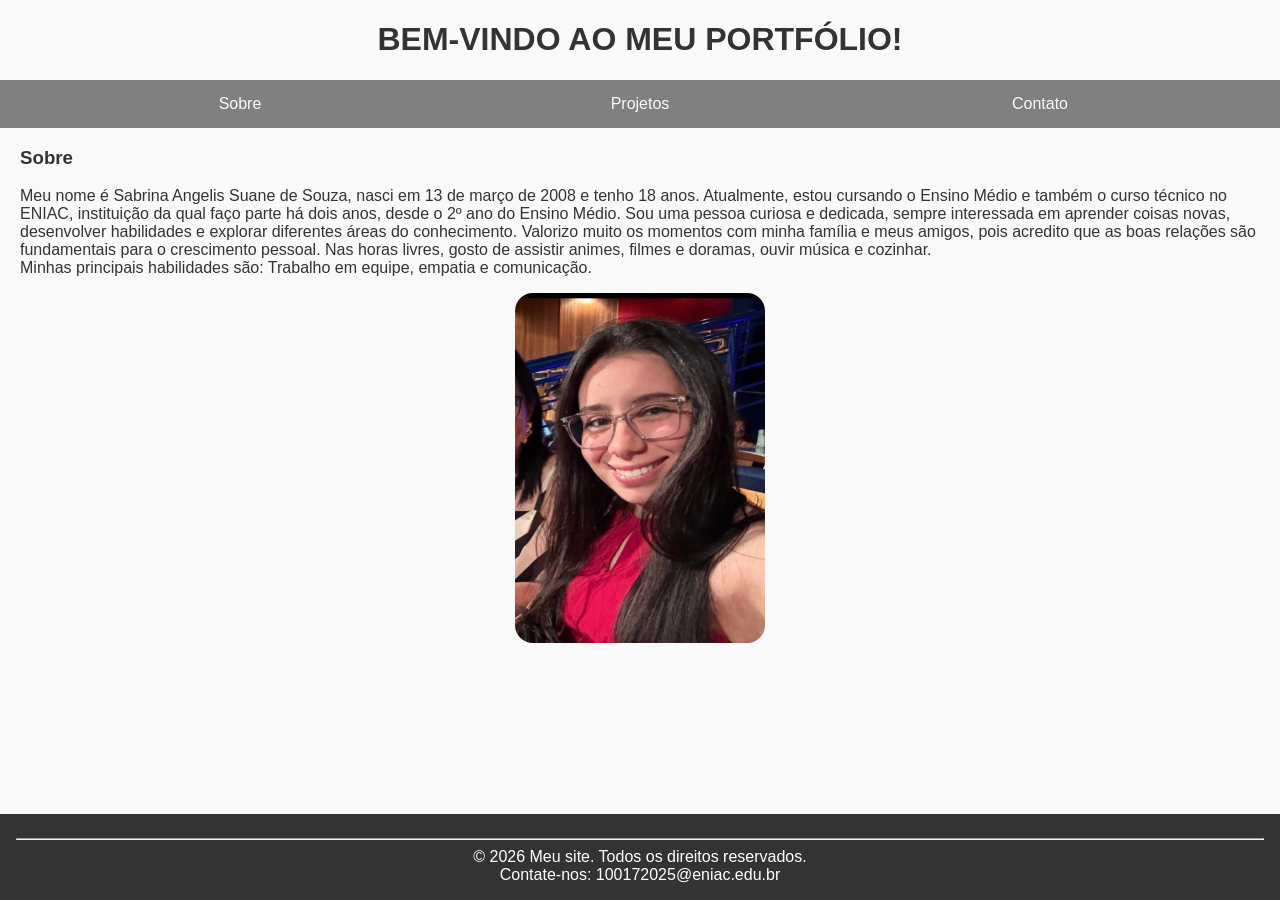
<file: portfólio-pessoal-ebook/portfólio-pessoal-ebook/index.html>
<!DOCTYPE html>
<html lang="pt-BR">
<head>
    <meta charset="UTF-8">
    <meta name="viewport" content="width=device-width, initial-scale=1.0">
    <title>Minha página</title>
    <link rel="stylesheet" href="sytle.css">
</head>
<!--conteudo-site-->
<body>

    <h1 class="titulo">Bem-vindo ao meu portfólio!</h1>

    <nav class="navbar">
        <ul>
            <li><a href="index.html">Sobre</a></li>
            <li><a href="projeto.html">Projetos</a></li>
            <li><a href="contato.html">Contato</a></li>
        </ul>
    </nav>

<main class="conteudo-site"> 
     <p><h3>Sobre</h3></p>
     <p>Meu nome é Sabrina Angelis Suane de Souza, nasci em 13 de março de 2008 e tenho 18 anos. Atualmente, estou cursando o Ensino Médio e também o curso técnico no ENIAC, instituição da qual faço parte há dois anos, desde o 2º ano do Ensino Médio.
Sou uma pessoa curiosa e dedicada, sempre interessada em aprender coisas novas, desenvolver habilidades e explorar diferentes áreas do conhecimento. Valorizo muito os momentos com minha família e meus amigos, pois acredito que as boas relações são fundamentais para o crescimento pessoal.
Nas horas livres, gosto de assistir animes, filmes e doramas, ouvir música e cozinhar. <br>

Minhas principais habilidades são: Trabalho em equipe, empatia e comunicação.
<br>
    <div id="dov">
        <img src="foto.jpg" height="350" width="250">
    </div>
</main>

<!--rodapé-->
    <footer class="rodape">
        <hr>
        &copy; 2026 Meu site. Todos os direitos reservados.<br>
        Contate-nos: 100172025@eniac.edu.br
    </footer>
   
    <script src="script.js"></script>
</body>

</html>
</file>
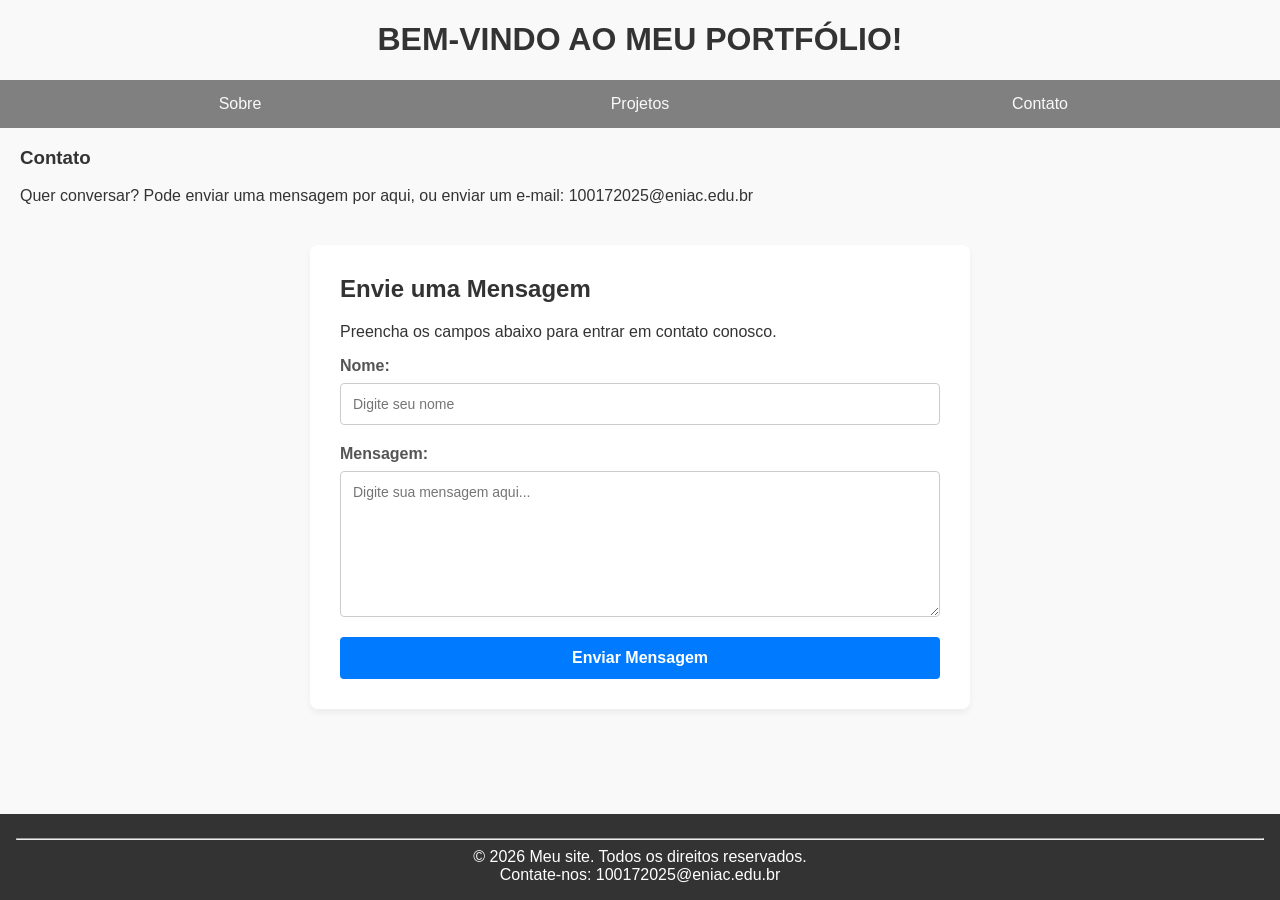
<file: portfólio-pessoal-ebook/portfólio-pessoal-ebook/contato.html>
<!DOCTYPE html>
<html lang="pt-BR">
<head>
    <meta charset="UTF-8">
    <meta name="viewport" content="width=device-width, initial-scale=1.0">
    <title>Minha página</title>
    <link rel="stylesheet" href="sytle.css">
</head>
<!--conteudo-site-->
<body>

    <h1 class="titulo">Bem-vindo ao meu portfólio!</h1>

    <nav class="navbar">
        <ul>
            <li><a href="index.html">Sobre</a></li>
            <li><a href="projeto.html">Projetos</a></li>
            <li><a href="contato.html">Contato</a></li>
        </ul>
    </nav>

<main class="conteudo-site"> 
     <p><h3>Contato</h3></p>
     <p>Quer conversar? Pode enviar uma mensagem por aqui, ou enviar um e-mail: 100172025@eniac.edu.br</p>

            <section class="container-mensagem">
                <h2>Envie uma Mensagem</h2>
                <p>Preencha os campos abaixo para entrar em contato conosco.</p>
                
                <form id="form-contato">
                    <div class="campo-grupo">
                        <label for="nome">Nome:</label>
                        <input type="text" id="nome" placeholder="Digite seu nome" required>
                    </div>
                    
                    <div class="campo-grupo">
                        <label for="mensagem">Mensagem:</label>
                        <textarea id="mensagem" placeholder="Digite sua mensagem aqui..." required></textarea>
                    </div>
                    
                    <button type="submit" id="btn-enviar-fixo">Enviar Mensagem</button>
                </form>
                
                <div id="mensagem-sucesso" class="alerta-sucesso">
                    🎉 Mensagem enviada com sucesso! Obrigado pelo contato.
                </div>
            </section>

</main>

<!--rodapé-->
    <footer class="rodape">
        <hr>
        
        &copy; 2026 Meu site. Todos os direitos reservados.<br>
        Contate-nos: 100172025@eniac.edu.br
    </footer>
   
    <script src="script.js"></script>
</body>

</html>
</file>
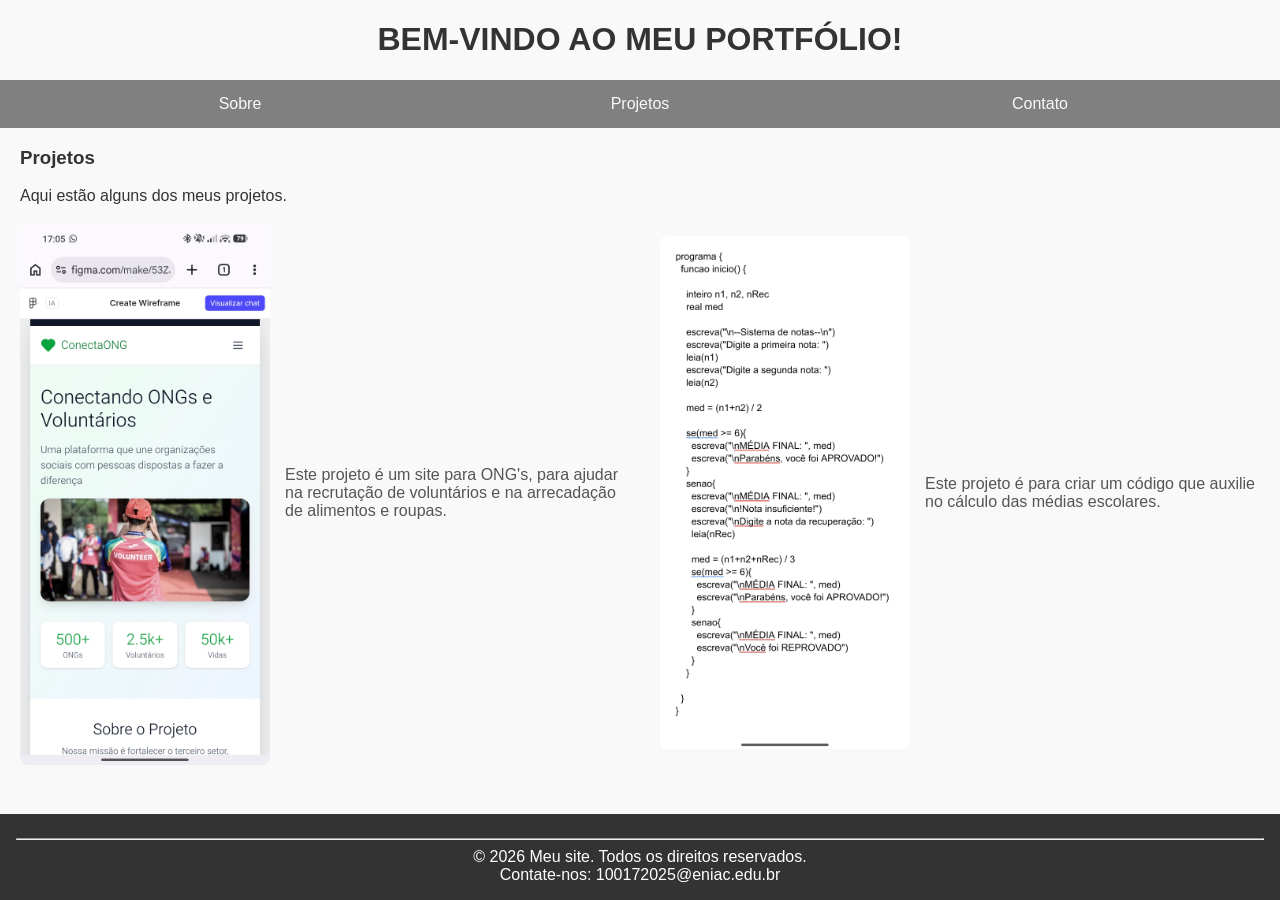
<file: portfólio-pessoal-ebook/portfólio-pessoal-ebook/projeto.html>
<!DOCTYPE html>
<html lang="pt-BR">
<head>
    <meta charset="UTF-8">
    <meta name="viewport" content="width=device-width, initial-scale=1.0">
    <title>Minha página</title>
    <link rel="stylesheet" href="sytle.css">
</head>
<!--conteudo-site-->
<body>

    <h1 class="titulo">Bem-vindo ao meu portfólio!</h1>

    <nav class="navbar">
        <ul>
            <li><a href="index.html">Sobre</a></li>
            <li><a href="projeto.html">Projetos</a></li>
            <li><a href="contato.html">Contato</a></li>
        </ul>
    </nav>

<main class="conteudo-site"> 
    <p><h3>Projetos</h3></p>
    <p>Aqui estão alguns dos meus projetos.</p>

    <div class="box-imagens">

        <div class="card-item">
            <img src="Screenshot_2026-06-03-17-05-40-883_com.android.chrome.jpg" width="450" height="450">
          <div class="texto">
            <p>Este projeto é um site para ONG's, para ajudar na recrutação de voluntários e na arrecadação de alimentos e roupas.</p>
          </div>
        </div>
      
        <div class="card-item">
            <img src="IMG_20260603_174432.jpg" width="450" height="550">
          <div class="texto">
            <p>Este projeto é para criar um código que auxilie no cálculo das médias escolares.</p>
          </div>
        </div>
      
      </div>
</main>

<!--rodapé-->
    <footer class="rodape">
        <hr>
        &copy; 2026 Meu site. Todos os direitos reservados.<br>
        Contate-nos: 100172025@eniac.edu.br
    </footer>
   
    <script src="script.js"></script>
</body>

</html>
</file>
<file: portfólio-pessoal-ebook/portfólio-pessoal-ebook/sytle.css>
body {
        background-color: #f9f9f9;
        font-family: Arial, sans-serif;
        color: #333;
        display: flex;
        flex-direction: column;
        min-height: 100vh;
        margin: 0;
}

h1 {
        text-align: center;
}
        
.titulo {
        color: #333;
        text-transform: uppercase;
}

main {
        flex: 1;
        margin-left: 20px;
        margin-right: 20px;
}

/* Centraliza a navbar na tela */
nav {
        display: flex;
        justify-content: center;
        background-color: grey;
}

.navbar ul {
        display: flex;
        justify-content: space-around;
        list-style-type: none;
        width: 100%;
        max-width: 1200px;
        padding: 0;
        margin: 0;
}

.navbar li {
        
        flex: 1;
}

.navbar a {
        color: #f9f9f9;
        text-decoration: none;
        padding: 15px;
        display: block;
        text-align: center;
        transition: background-color 0.3s;
}

.navbar a:hover {
        background-color: hsl(0, 0%, 10%);
}

.rodape {
        background-color: #333;
        color: white;
        text-align: center;
        padding: 1rem;
}

/* --- RESPONSIVIDADE --- */

@media screen and (max-width: 768px) {
    
        .navbar ul {
            flex-direction: column;
            align-items: stretch;
        }
    
        .navbar li {
            width: 100%;
            border-bottom: 1px solid rgba(255, 255, 255, 0.1);
        }
    
        .navbar a {
            padding: 20px;
            text-align: center;
        }
    
        main {
            margin-left: 10px;
            margin-right: 10px;
        }
    }

   /* Container que envelopa a área de mensagem */
.container-mensagem {
        background-color: white;
        padding: 30px;
        margin: 40px auto;
        border-radius: 8px;
        box-shadow: 0 4px 6px rgba(0, 0, 0, 0.05);
        max-width: 600px;
    }
    
    .container-mensagem h2 {
        color: #333;
        margin-top: 0;
    }
    
    /* Organização dos campos */
    .campo-grupo {
        margin-bottom: 20px;
        display: flex;
        flex-direction: column;
        gap: 8px;
    }
    
    .campo-grupo label {
        font-weight: bold;
        color: #555;
    }
    
    .campo-grupo input,
    .campo-grupo textarea {
        padding: 12px;
        border: 1px solid #ccc;
        border-radius: 4px;
        font-family: Arial, sans-serif;
        font-size: 14px;
        transition: border-color 0.3s;
    }
    
    /* Efeito de foco azul ao clicar no campo */
    .campo-grupo input:focus,
    .campo-grupo textarea:focus {
        border-color: #007bff;
        outline: none;
    }
    
    .campo-grupo textarea {
        height: 120px;
        resize: vertical;
    }
    
    /* Botão de Enviar integrado */
    #btn-enviar-fixo {
        background-color: #007bff;
        color: white;
        border: none;
        padding: 12px 24px;
        font-size: 16px;
        font-weight: bold;
        border-radius: 4px;
        cursor: pointer;
        width: 100%;
        transition: background-color 0.2s;
    }
    
    #btn-enviar-fixo:hover {
        background-color: #0056b3;
    }
    
    /* Alerta de sucesso */
    .alerta-sucesso {
        display: none;
        background-color: #d4edda;
        color: #155724;
        padding: 15px;
        border-radius: 4px;
        margin-top: 20px;
        text-align: center;
        font-weight: bold;
    }
    
    .alerta-sucesso.mostrar {
        display: block;
    }

    /*Imagens sobre*/
#dov {
        display: flex;
        justify-content: center;
}

img {
        border-radius: 18px;
}

/* Imagens projetos*/


/* Container principal que alinha os dois blocos lado a lado */
.box-imagens {
        display: flex;
        flex-direction: row;
        gap: 40px;
        justify-content: space-between;
        flex-wrap: wrap;
      }
      
      /* Cada bloco individual (Imagem + Texto) */
      .card-item {
        display: flex;
        align-items: center;
        gap: 15px;
        flex: 1;
        min-width: 280px;
      }
      
      /* Controlando o tamanho das imagens */
      .card-item img {
        width: 250px;
        height: auto;
        object-fit: cover;
        border-radius: 8px;
      }

      
      /* Estilização básica do texto */
      .card-item .texto h3 {
        margin: 0 0 5px 0;
      }
      
      .card-item .texto p {
        margin: 0;
        color: #555;
      }
</file>
